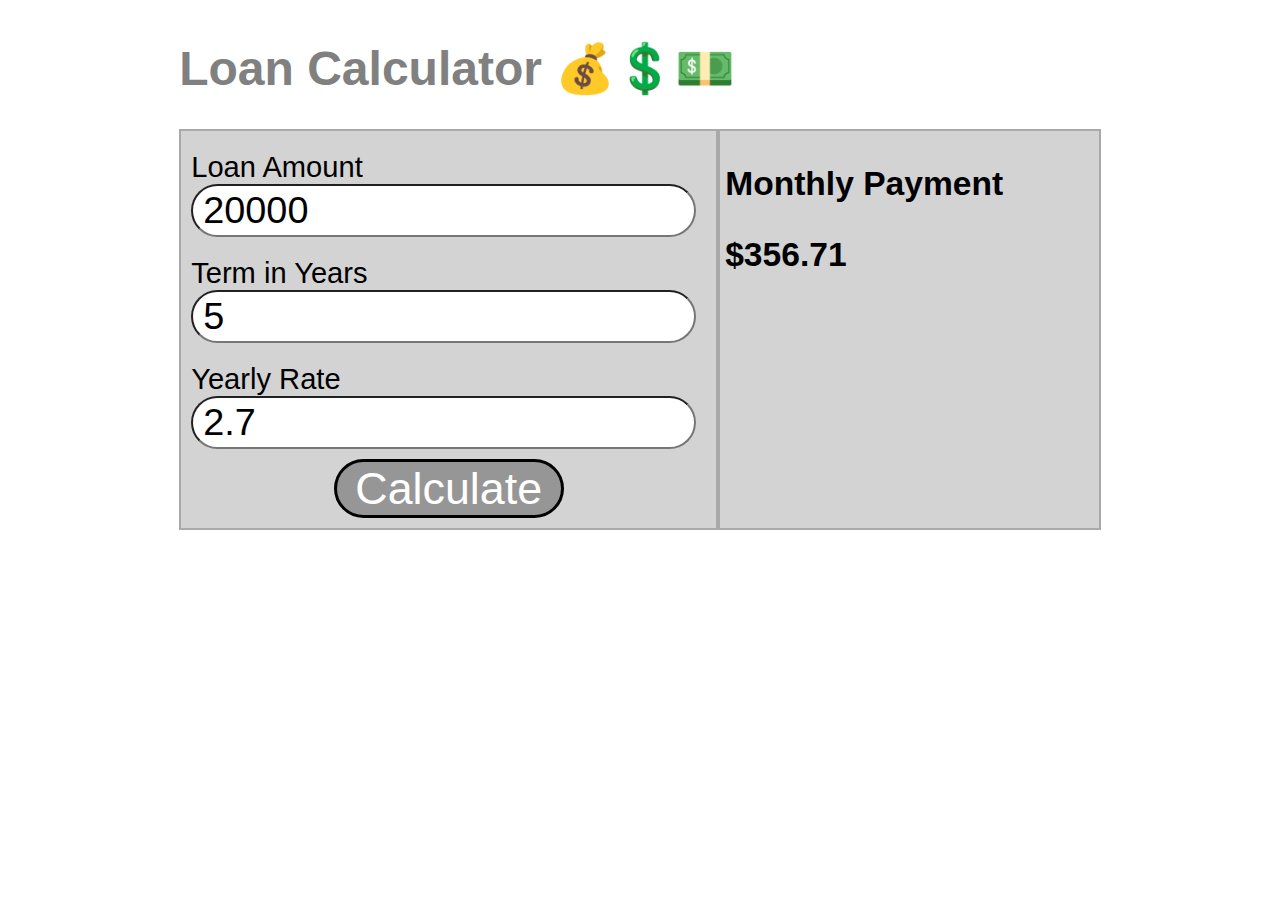
<file: index.html>
<!DOCTYPE html>
<html lang="en" dir="ltr">
  <head>
    <meta charset="utf-8">
    <title>Load Calculator</title>
    <link rel="stylesheet" href="app.css">
  </head>
  <body>
    <header>
      <h1>Loan Calculator 💰💲💵</h1>
    </header>
    <section class="calc-container">
      <form id="calc-form">
        <label>
          Loan Amount
          <input type="text" id="loan-amount">
        </label>
        <label>
          Term in Years
          <input type="text" id="loan-years">
        </label>
        <label>
          Yearly Rate
          <input type="text" id="loan-rate">
        </label>
        <button type="submit" id="calc-submit">Calculate</button>
      </form>
      <div>
        <h3>Monthly Payment<h3>
        <span id="monthly-payment"></span>
      </div>
    </section>
    <script type="text/javascript" src="app.js"></script>
  </body>
</html>
</file>
<file: app.css>
body {
    margin: 14%;
    margin-top: 40px;
    font-family: "Trebuchet MS", Helvetica, sans-serif;
  }
  
  @media screen and (max-width: 900px) {
    body {
      margin: 5%;
    }
  }
  
  header > h1 {
    font-family: "Trebuchet MS", Helvetica, sans-serif;
    font-size: 3em;
    color: grey;
  }
  
  .calc-container {
    display: flex;
    width: 100%;
    flex-direction: row;
    background-color: rgb(211,211,211);
    color: black;
    font-size: 1.4em;
  }
  
  @media screen and (max-width: 600px) {
    .calc-container {
      font-size: .9em;
    }
    input {
      font-size: .9em;
      padding: 1px;
    }
  }
  
  .calc-container > form {
    display: flex;
    flex-direction: column;
    border: 2px solid darkgrey;
    flex: 1;
    padding: 10px;
  }
  
  .calc-container > form > label {
    padding: 10px;
    padding-left: 0px;
    font-size: 1.3em;
  }
  
  button {
    font-size: 2em;
    -webkit-border-radius: 30px;
    -moz-border-radius: 30px;
    border-radius: 30px;
    background-color: rgb(150,150,150);
    color: white;
    max-width: 300px;
    min-width: 230px;
    border: 3px solid black
  }
  
  input {
    -webkit-border-radius: 30px;
    -moz-border-radius: 30px;
    border-radius: 30px;
    padding: 3px;
    padding-left: 10px;
    font-size: 1.3em;
  }
  
  .calc-container > div {
    flex: 1;
    border: 2px solid darkgrey;
    padding-left: 5px;
  }
  
  .calc-container h3 {
    font-size: 1.5em;
  }
  
  #calc-submit {
    width: 60px;
    align-self: center;
  }
</file>
